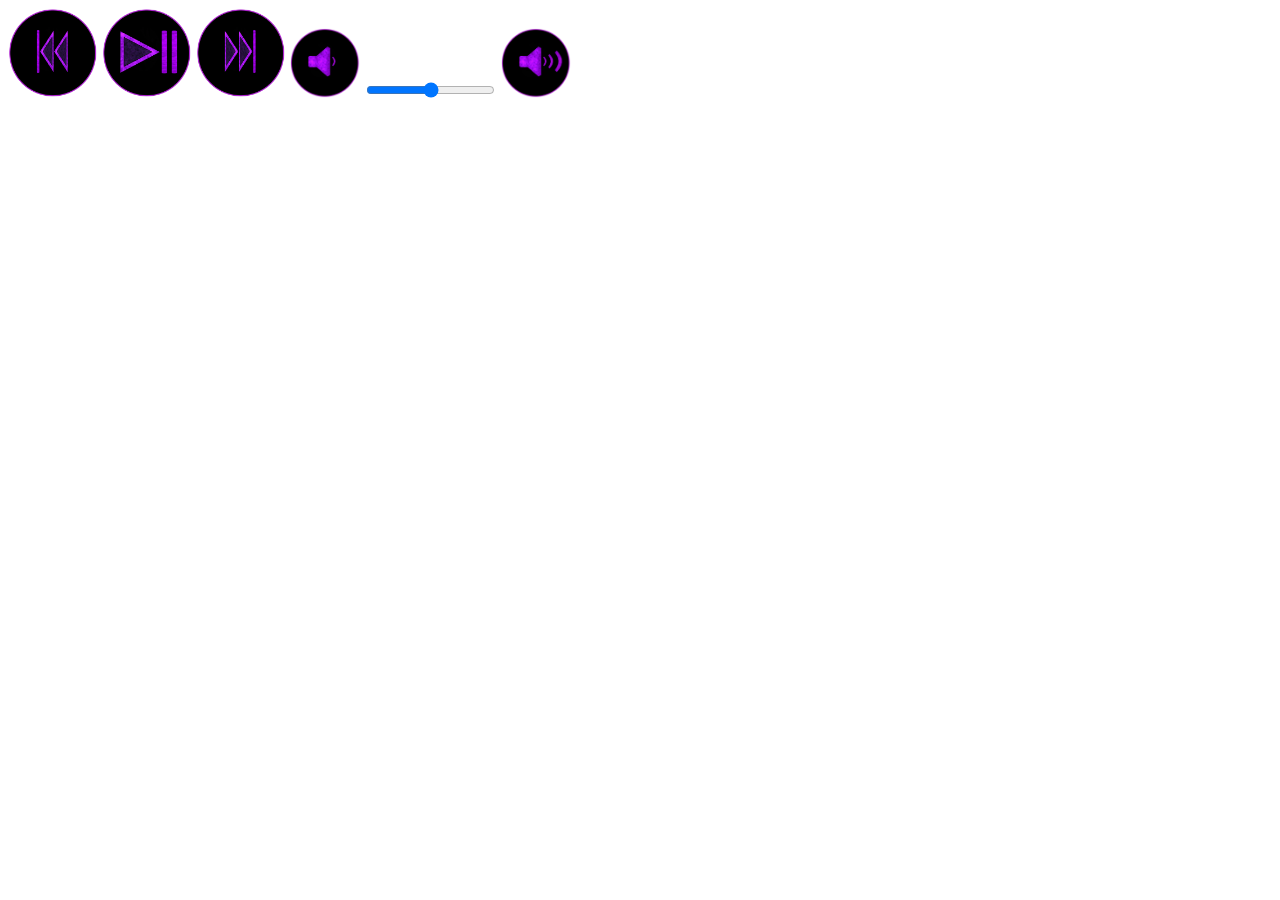
<file: newplayer.html>
<!DOCTYPE html>
<html lang="en">
<head>
  <meta charset="UTF-8">
  <meta name="viewport" content="width=device-width, initial-scale=1.0">
  <meta http-equiv="X-UA-Compatible" content="ie=edge">
  <title>Document</title>
</head>
<body>

<div class="controllers">
  <img src="assets/back button.png" id="prev-button" width="90px" onclick="previous();">
  <img src="assets/play pause button.png" id="play-button" width="90px" onclick="play();">
  <img src="assets/foward button.png" id="next-button" width="90px" onclick="foward();">
  <img src="assets/volume down.png" width="70px">
  <input id="volumeSlider" class="volume-slider" type="range" min="0" max="1" step="0.01" onchange="adjustvolume();">
  <img src="assets/volume up button.png" width="70px">
</div>



  
</body>
</html>
</file>
